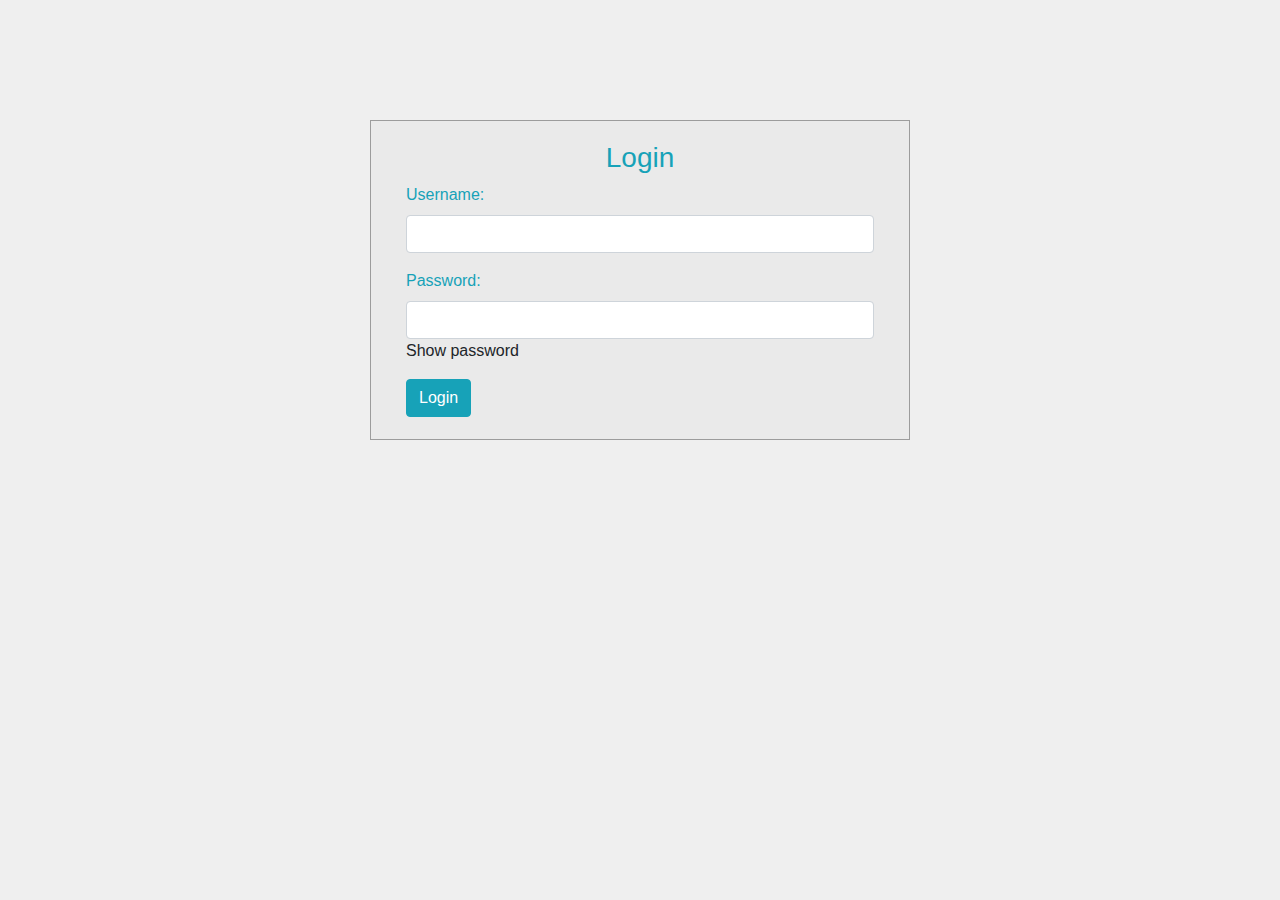
<file: index.html>
<!DOCTYPE html>
<html lang="en">

<head>
    <meta charset="UTF-8">
    <title>Manage Inventory</title>
    <link rel="stylesheet" href="styles/style.css">
    <link rel="stylesheet" href="styles/BootstrapResets.css">
    <script src="https://code.jquery.com/jquery-3.4.1.slim.min.js"
        integrity="sha384-J6qa4849blE2+poT4WnyKhv5vZF5SrPo0iEjwBvKU7imGFAV0wwj1yYfoRSJoZ+n"
        crossorigin="anonymous"></script>

    <link rel="stylesheet" href="https://stackpath.bootstrapcdn.com/bootstrap/4.4.1/css/bootstrap.min.css"
        integrity="sha384-Vkoo8x4CGsO3+Hhxv8T/Q5PaXtkKtu6ug5TOeNV6gBiFeWPGFN9MuhOf23Q9Ifjh" crossorigin="anonymous">

    <script src="https://cdn.jsdelivr.net/npm/popper.js@1.16.0/dist/umd/popper.min.js"
        integrity="sha384-Q6E9RHvbIyZFJoft+2mJbHaEWldlvI9IOYy5n3zV9zzTtmI3UksdQRVvoxMfooAo"
        crossorigin="anonymous"></script>
    <script src="https://stackpath.bootstrapcdn.com/bootstrap/4.4.1/js/bootstrap.min.js"
        integrity="sha384-wfSDF2E50Y2D1uUdj0O3uMBJnjuUD4Ih7YwaYd1iqfktj0Uod8GCExl3Og8ifwB6"
        crossorigin="anonymous"></script>
    <script src="https://ajax.googleapis.com/ajax/libs/jquery/3.2.1/jquery.min.js"></script>

    <script src="scripts/main.js"></script>
    <script src="scripts/login.js" defer></script>
</head>

<!-- partial:index.partial.html -->

<body>
    <div id="login">
        <div class="container">
            <div id="login-row" class="row justify-content-center align-items-center">
                <div id="login-column" class="col-md-6">
                    <div id="login-box" class="col-md-12">
                        <form id="login-form" class="form" action="" method="post">
                            <h3 class="text-center text-info">Login</h3>
                            <div class="form-group">
                                <label for="username" class="text-info">Username:</label><br>
                                <input type="text" name="username" id="username" class="form-control">
                            </div>
                            <div class="form-group">
                                <label for="password" class="text-info">Password:</label><br>
                                <input type="password" name="password" id="password" class="form-control">
                                <span id="pwHideToggle">Show password</span>
                            </div>
                            <div class="form-group">
                                <input type="submit" name="submit" id="login-button" class="btn btn-info btn-md"
                                    value="Login">
                            </div>
                        </form>
                    </div>
                </div>
            </div>
        </div>
    </div>
</body>

</body>

</html>
</file>
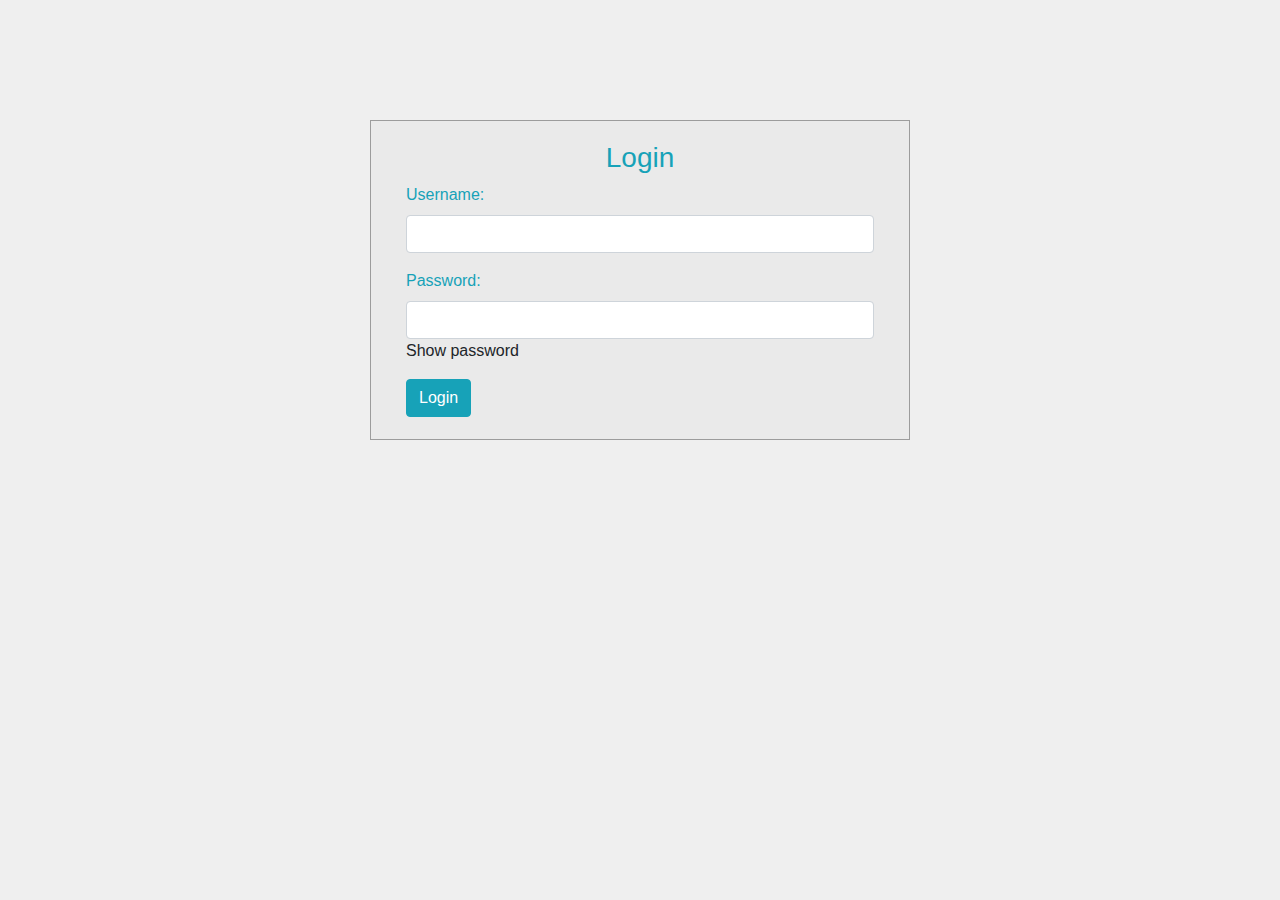
<file: dashboard.html>
<!DOCTYPE html>
<html lang="en">

<head>
  <meta charset="UTF-8">
  <meta name="viewport" content="width=device-width, initial-scale=1.0">
  <title>Dashboard - Manage inventory</title>

  <link rel="stylesheet" href="styles/dashboard.css">
  <link rel="stylesheet" href="styles/BootstrapResets.css">

  <script src="scripts/main.js"></script>
  <link href="https://stackpath.bootstrapcdn.com/bootstrap/4.5.2/css/bootstrap.min.css" rel="stylesheet"
    id="bootstrap-css">
  <script src="https://code.jquery.com/jquery-3.4.1.slim.min.js"
    integrity="sha384-J6qa4849blE2+poT4WnyKhv5vZF5SrPo0iEjwBvKU7imGFAV0wwj1yYfoRSJoZ+n"
    crossorigin="anonymous"></script>
  <script src="https://ajax.googleapis.com/ajax/libs/jquery/3.2.1/jquery.min.js"></script>
  <script src="scripts/dashboard.js" defer></script>
  <link rel="stylesheet" href="styles/style.css">
  <script src="https://maxcdn.bootstrapcdn.com/bootstrap/4.1.1/js/bootstrap.min.js"></script>
  <title>DASHBOARD</title>
</head>

<body>
  <div id="root">
  </div>
  <script>
    document.querySelector("#root").appendChild(getHeader('STOCK MAINTENANCE SYSTEM'))
  </script>
</body>

</html>
</file>
<file: styles/style.css>
:root {
  --theme-colour: #1ecbe1;
  --theme-colour-light: #1ecbe1aa;
  --theme-colour-text: #333;
}

#login .container #login-row #login-column #login-box {
  margin-top: 120px;
  max-width: 600px;
  height: 320px;
  border: 1px solid #9C9C9C;
  background-color: #EAEAEA;
}

#login .container #login-row #login-column #login-box #login-form {
  padding: 20px;
}

.bg-theme {
  background: var(--theme-colour);
}

.bg-theme-light {
  background: var(--theme-colour-light);
}

.bg-theme-error {
  background: var(--theme-colour-error);
}

.bg-theme-success {
  background: var(--theme-colour-success);
}

.bg-theme-alert {
  background: var(--theme-colour-alert);
}

.btn-theme-full {
  border: 0px solid cyan;
}

.btn-theme {
  text-decoration: none;
  display: inline-block;
  font-weight: 400;
  font-size: 1rem;
  line-height: 1.5;
  padding: 0.375rem 0.75rem;
  color: #fff;
  -ms-user-select: none;
  background: var(--theme-colour);
  border-radius: 4px;
  line-height: 22px;
  vertical-align: middle;
  text-align: center;
  -webkit-user-select: none;
  -moz-user-select: none;
  user-select: none;
}

.btn-theme-outline {
  border: solid 2px white;
}

.btn-theme:hover, .btn-theme-outline:hover {
  box-shadow: 0px 2px 4px var(--theme-colour-light);
}

a, a:hover {
  text-decoration: none;
  color: initial;
}
</file>
<file: styles/dashboard.css>
.full-height-flex {
    height: 100vh;
    display: flex;
    justify-content: center;
    align-items: center;
}

.dashboard-item {
    margin: 1rem;
    cursor: pointer
}

.dashboard-container {
    flex-direction: column;
}

#form-area {
    display: flex;
    justify-content: center;
}

.action-card {
    margin: 1rem;
}

.entity-list {
    display: flex;
    flex-direction: column;
    justify-content: center;
    align-items: center;
}

.entity {
    display: flex;
    width: 100%;
    justify-content: space-between;
    border: 1px solid #666;
    border-radius: 0.5rem;
    padding: 0.5rem;
    margin: 0.5rem 0;
    min-width: 300px;
}

.delete-icon {
    cursor: pointer;
    padding: 0.1rem;
    background: none;
    border: none;
}
</file>
<file: styles/BootstrapResets.css>
.navbar {
	height: 65px;
}

.h4 {
	font-weight: 600 !important;
}

body {
	background: #efefef !important;
	margin: 0;
	padding: 0;
	height: 100vh;
}

.card {
	background: inherit !important;
}
</file>
